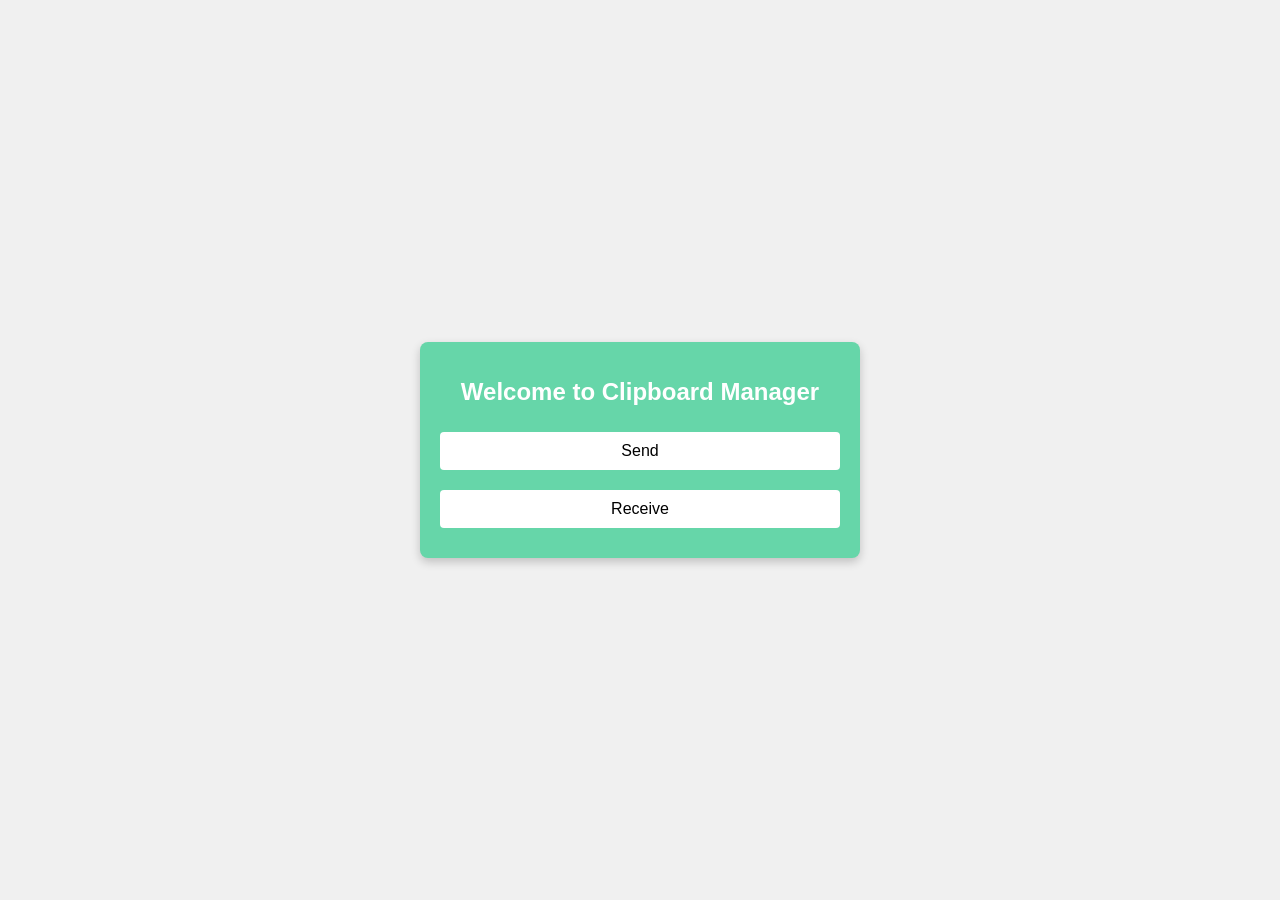
<file: frontend/index.html>
<!DOCTYPE html>
<html lang="en">
<head>
  <meta charset="UTF-8">
  <meta name="viewport" content="width=device-width, initial-scale=1.0">
  <title>Clipboard Manager</title>
  <link rel="stylesheet" href="style.css">
</head>
<body>
  <div class="container">
    <h1>Welcome to Clipboard Manager</h1>
    <button onclick="window.location.href='sender.html'">Send</button>
    <button onclick="window.location.href='receive.html'">Receive</button>
  </div>
</body>
</html>
</file>
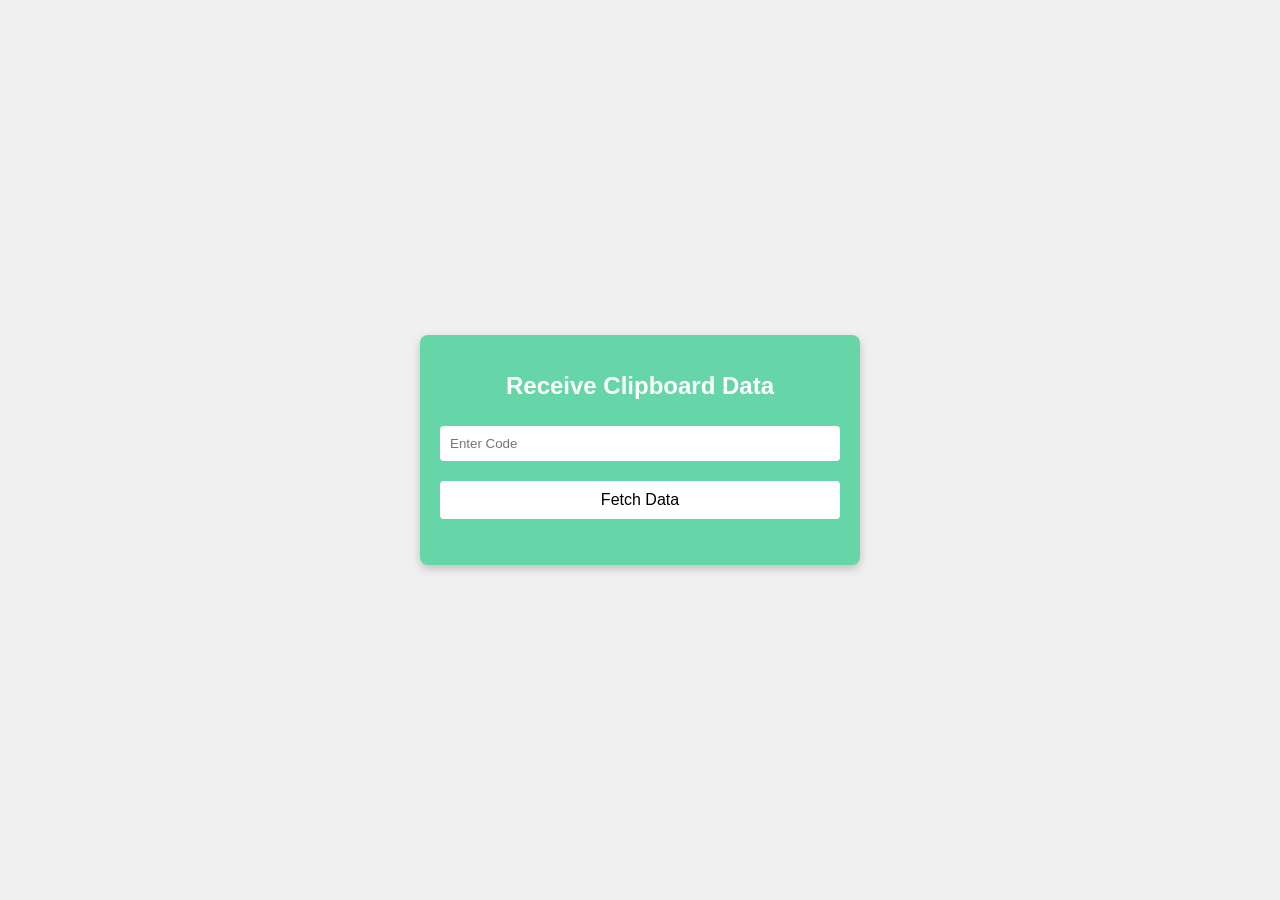
<file: frontend/receive.html>
<!DOCTYPE html>
<html lang="en">
<head>
  <meta charset="UTF-8">
  <meta name="viewport" content="width=device-width, initial-scale=1.0">
  <title>Receive Clipboard Data</title>
  <style>
    body {
      font-family: Arial, sans-serif;
      background-color: #f0f0f0;
      margin: 0;
      padding: 0;
      display: flex;
      justify-content: center;
      align-items: center;
      height: 100vh;
    }

    .container {
      background-color: #66d6a9;
      border-radius: 8px;
      padding: 20px;
      text-align: center;
      width: 90%;
      max-width: 400px;
      box-shadow: 0 4px 10px rgba(0, 0, 0, 0.2);
    }

    h1 {
      font-size: 1.5rem;
      color: #fff;
    }

    input {
      width: calc(100% - 20px);
      padding: 10px;
      margin: 10px 0;
      border-radius: 4px;
      border: none;
    }

    button {
      width: 100%;
      padding: 10px;
      margin: 10px 0;
      border: none;
      background-color: #fff;
      font-size: 1rem;
      border-radius: 4px;
      cursor: pointer;
      transition: background-color 0.3s;
    }

    button:hover {
      background-color: #ddd;
    }

    #data-display {
      margin-top: 15px;
      font-size: 1rem;
      color: #004f40;
      word-wrap: break-word;
    }

    .no-data {
      color: #ff4d4d;
      font-weight: bold;
    }
  </style>
</head>
<body>
  <div class="container">
    <h1>Receive Clipboard Data</h1>
    <input type="text" id="receive-code" placeholder="Enter Code">
    <button id="fetch-data-button">Fetch Data</button>
    <p id="data-display"></p>
  </div>

  <script>
    const apiUrl = "http://127.0.0.1:8000";

    document.getElementById("fetch-data-button").addEventListener("click", async () => {
      const code = document.getElementById("receive-code").value.trim();
      const dataDisplay = document.getElementById("data-display");

      if (code) {
        try {
          const response = await fetch(`${apiUrl}/get?code=${code}`);
          const data = await response.json();

          if (data && data.content) {
            dataDisplay.textContent = data.content;
            dataDisplay.classList.remove("no-data");
          } else {
            dataDisplay.textContent = "NO DATA IS AVAILABLE";
            dataDisplay.classList.add("no-data");
          }
        } catch (error) {
          dataDisplay.textContent = "An error occurred. Please try again.";
          dataDisplay.classList.add("no-data");
        }
      } else {
        alert("Please enter a code.");
      }
    });
  </script>
</body>
</html>
</file>
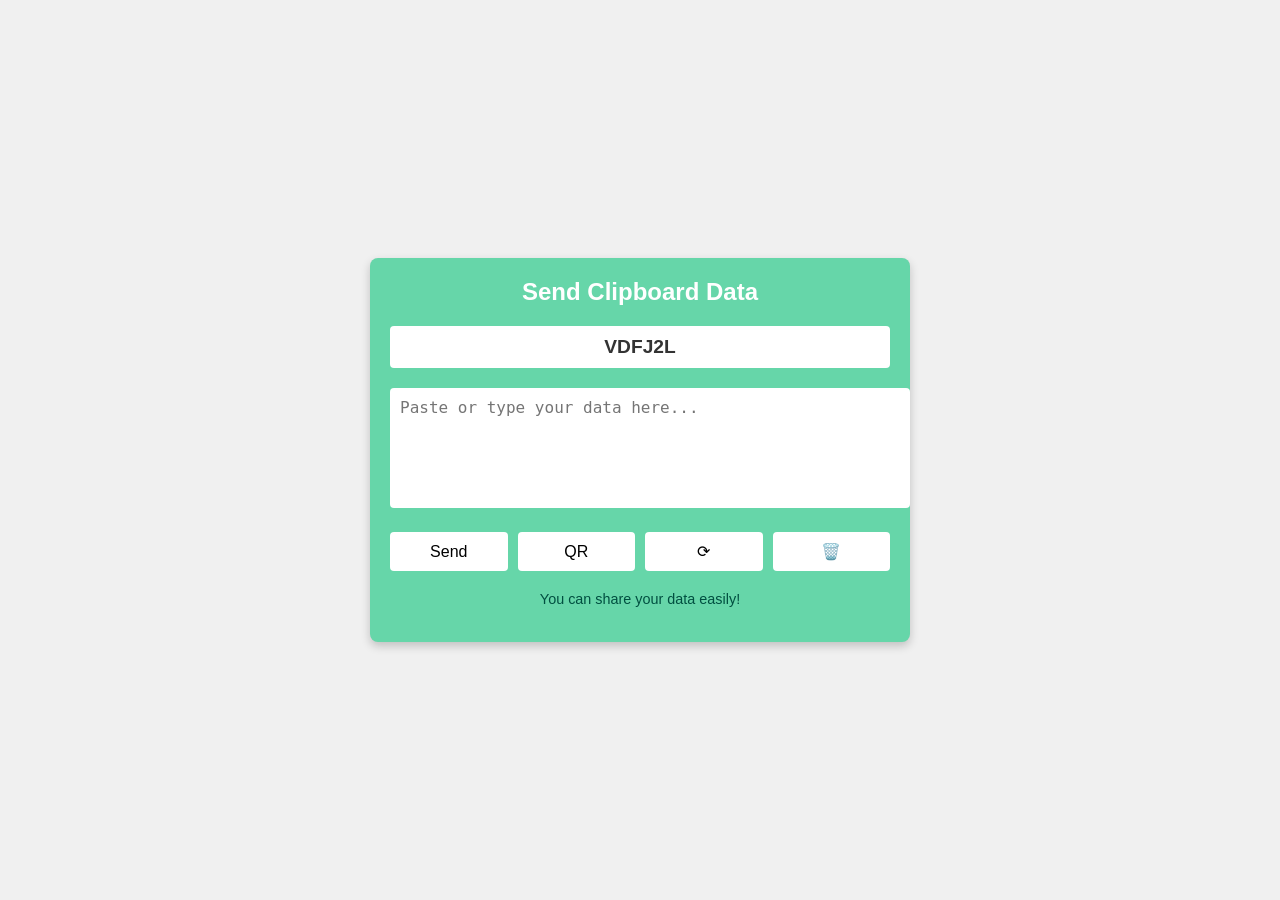
<file: frontend/sender.html>
<!DOCTYPE html>
<html lang="en">
<head>
  <meta charset="UTF-8">
  <meta name="viewport" content="width=device-width, initial-scale=1.0">
  <title>Send Clipboard Data</title>
  <style>
    body {
      font-family: Arial, sans-serif;
      background-color: #f0f0f0;
      margin: 0;
      padding: 0;
      display: flex;
      justify-content: center;
      align-items: center;
      height: 100vh;
    }

    .container {
      background-color: #66d6a9;
      border-radius: 8px;
      padding: 20px;
      text-align: center;
      width: 90%;
      max-width: 500px;
      box-shadow: 0 4px 10px rgba(0, 0, 0, 0.2);
    }

    header h1 {
      font-size: 1.5rem;
      margin: 0;
      color: #ffffff;
    }

    .code-display {
      margin: 20px 0;
      background: #ffffff;
      padding: 10px;
      border-radius: 4px;
      font-size: 1.2rem;
      font-weight: bold;
      color: #333;
    }

    .input-area {
      margin: 20px 0;
      text-align: left;
    }

    textarea {
      width: 100%;
      height: 100px;
      padding: 10px;
      border-radius: 4px;
      border: none;
      font-size: 1rem;
      resize: none;
    }

    .buttons {
      display: flex;
      justify-content: space-between;
      gap: 10px;
    }

    button {
      flex: 1;
      padding: 10px;
      border: none;
      background-color: #fff;
      font-size: 1rem;
      border-radius: 4px;
      cursor: pointer;
      transition: background-color 0.3s;
    }

    button:hover {
      background-color: #ddd;
    }

    footer p {
      color: #004f40;
      font-size: 0.9rem;
      margin-top: 20px;
      cursor: pointer;
    }
  </style>
</head>
<body>
  <div class="container">
    <header>
      <h1>Send Clipboard Data</h1>
    </header>
    <div class="code-display">
      <span id="clipboard-code">VDFJ2L</span>
    </div>
    <div class="input-area">
      <textarea id="clipboard-content" placeholder="Paste or type your data here..."></textarea>
    </div>
    <div class="buttons">
      <button id="send-button">Send</button>
      <button id="qr-button">QR</button>
      <button id="refresh-button">⟳</button>
      <button id="delete-button">🗑️</button>
    </div>
    <footer>
      <p id="instruction">You can share your data easily!</p>
    </footer>
  </div>
  <script src="sender.js"></script>
</body>
</html>
</file>
<file: frontend/style.css>
body {
  font-family: Arial, sans-serif;
  background-color: #f0f0f0;
  margin: 0;
  padding: 0;
  display: flex;
  justify-content: center;
  align-items: center;
  height: 100vh;
}

.container {
  background-color: #66d6a9;
  border-radius: 8px;
  padding: 20px;
  text-align: center;
  width: 90%;
  max-width: 400px;
  box-shadow: 0 4px 10px rgba(0, 0, 0, 0.2);
}

h1 {
  font-size: 1.5rem;
  color: #fff;
}

button {
  width: 100%;
  padding: 10px;
  margin: 10px 0;
  border: none;
  background-color: #fff;
  font-size: 1rem;
  border-radius: 4px;
  cursor: pointer;
  transition: background-color 0.3s;
}

button:hover {
  background-color: #ddd;
}
</file>
